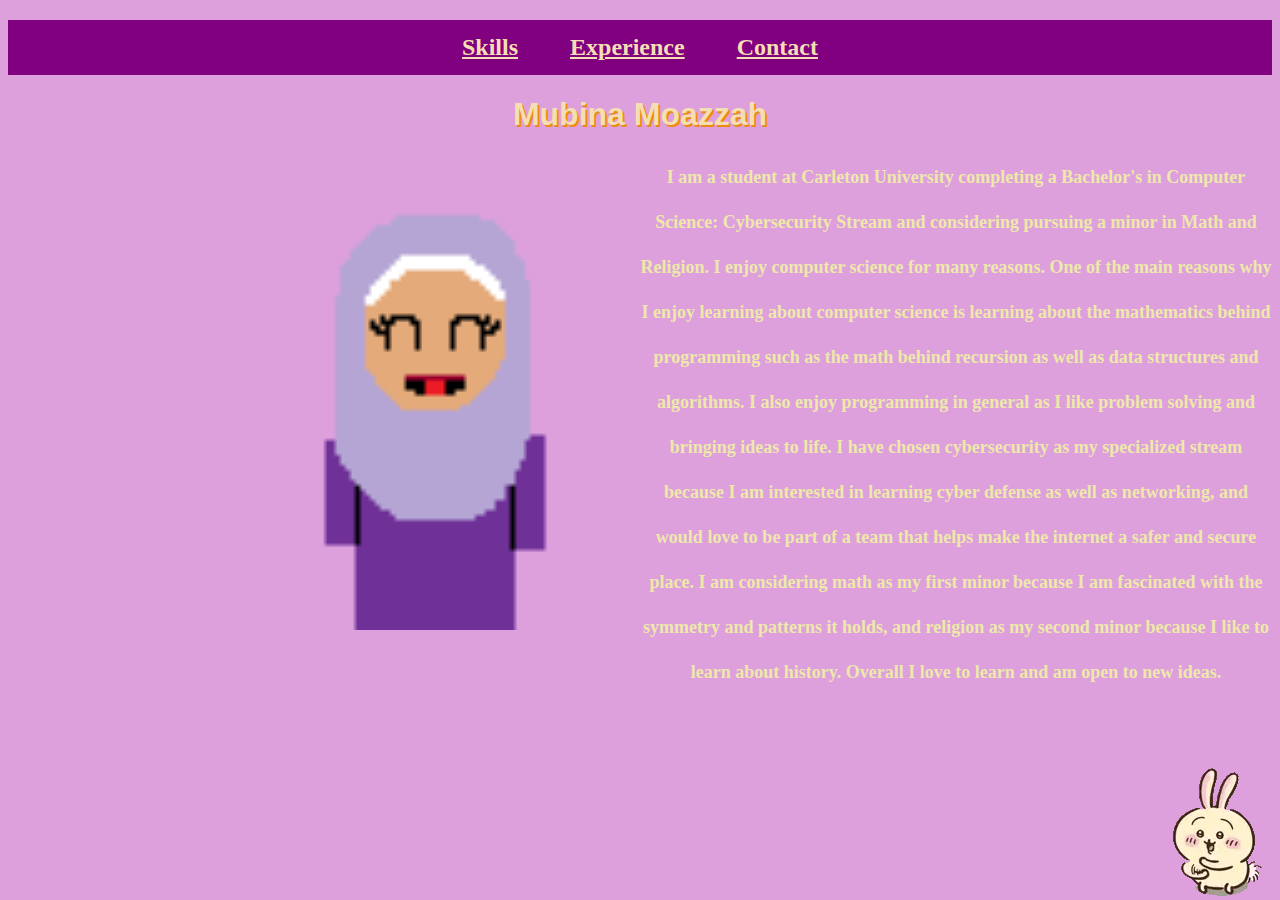
<file: index.html>
<!DOCTYPE html>
<html lang="en">
<head>
    <meta charset="UTF-8">
    <meta name="viewport" content="width=device-width, initial-scale=1.0">
    <title>Document</title>
    <link rel = "stylesheet" href = "mubinaswebsite-home-css.css"> 
</head>
<body>
    <h2>
        <ul class = "bar">
            <li>
                <a id = "skills" href = "mubinaswebsite-skills.html"> Skills </a>
            </li>
            <li>
                <a id = "experience" href = "mubinaswebsite-experience.html"> Experience </a>
            </li>
            <li>
                <a id = "contact" href = "mubinaswebsite-contact.html"> Contact </a>
            </li>
        </ul>
    </h2>
    <h1>
        Mubina Moazzah
    </h1>
    <p>
        I am a student at Carleton University completing a Bachelor's in Computer Science: Cybersecurity Stream and considering pursuing a minor in Math and Religion.
        I enjoy computer science for many reasons. One of the main reasons why I enjoy learning about computer science is learning about the mathematics behind programming
        such as the math behind recursion as well as data structures and algorithms. I also enjoy programming in general as I like problem solving and bringing ideas to life. 
        I have chosen cybersecurity as my specialized stream because I am interested in learning cyber defense as well as networking, and would love to be part of a team that 
        helps make the internet a safer and secure place. I am considering math as my first minor because I am fascinated with the symmetry and patterns it holds, and religion
        as my second minor because I like to learn about history. Overall I love to learn and am open to new ideas.
    </p>
    <div class = "me">
        <img src = "pixil-frame-0.png">
    </div>
    <div class = "usagi">
        <img src = "usagi.gif">
    </div>
</body>
</html>
</file>
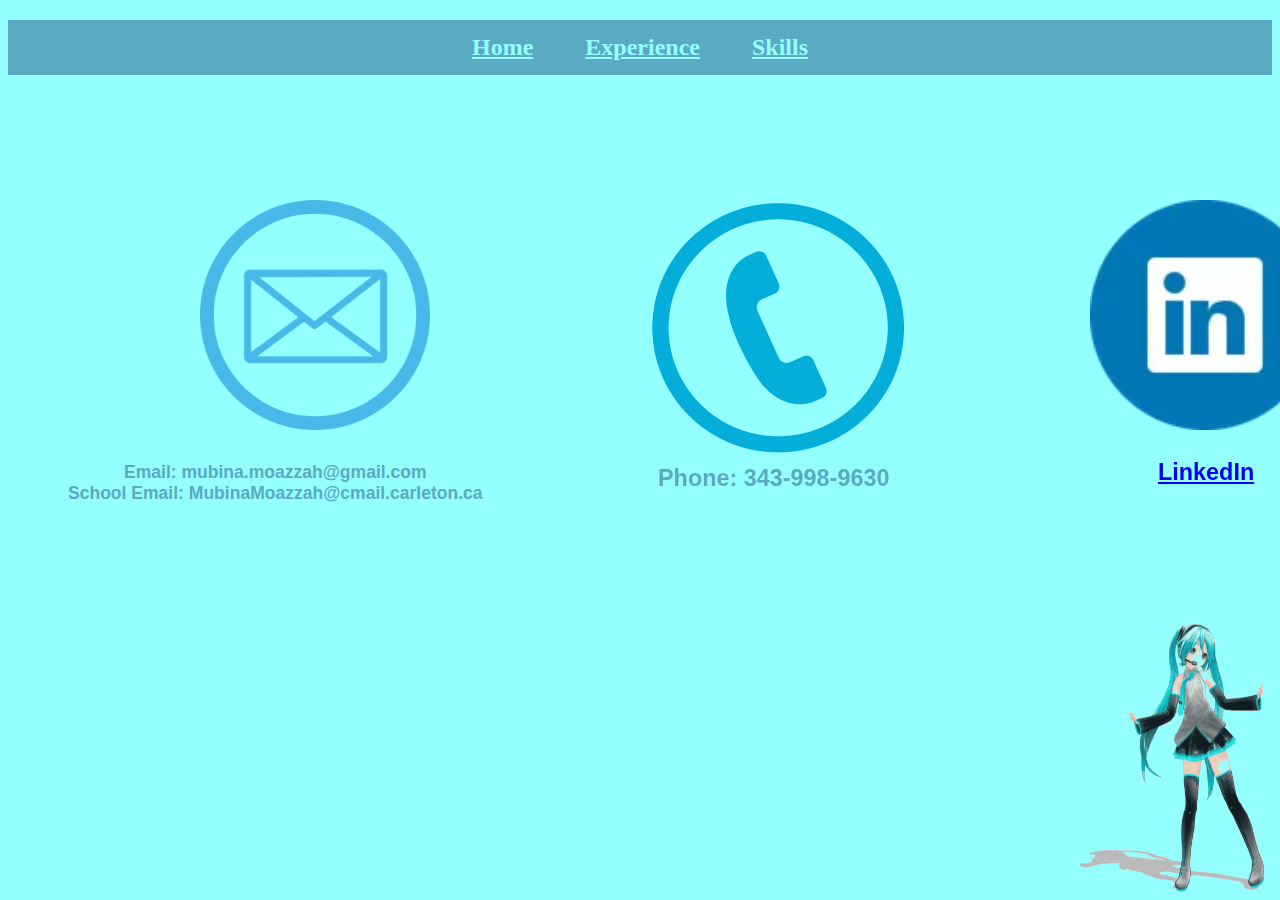
<file: mubinaswebsite-contact.html>
<!DOCTYPE html>
<html lang="en">
<head>
    <meta charset="UTF-8">
    <meta name="viewport" content="width=device-width, initial-scale=1.0">
    <title>Document</title>
    <link rel = "stylesheet" href = "mubinaswebsite-contact-css.css"> 
</head>
<body>
    <h2>
        <ul class = "bar">
            <li>
                <a id = "home" href = "index.html"> Home </a>
            </li>
            <li>
                <a id = "experience" href = "mubinaswebsite-experience.html"> Experience </a>
            </li>
            <li>
                <a id = "skills" href = "mubinaswebsite-skills.html"> Skills </a>
            </li>
        </ul>
    </h2>
    <div class = "email-img">
        <img src = "email.png" width = "230" height = "230">
    </div>
    <div class = "email">
        <h3> 
        <li>
            Email: mubina.moazzah@gmail.com 
        </li>
        <li>
            School Email: MubinaMoazzah@cmail.carleton.ca
        </li>
    </h3>
    </div>
    <div class = "phone-img">
        <img src = "phone.png">
    </div>
    <div class = "phone">
        <h3> Phone: 343-998-9630 </h3>
    </div>
    <div class = "linkedin-img">
        <img src = "linkedin.webp" width = "230" height = "230">
    </div>
    <div class = "linkedin">
        <h3> <a href = "https://www.linkedin.com/in/mubina-moazzah-0a6779343/"> LinkedIn </a> </h3> 
    </div>
    <div class ="miku">
        <img src = "miku.gif" width = "200" height = "300">
    </div>
</body>

</html>
</file>
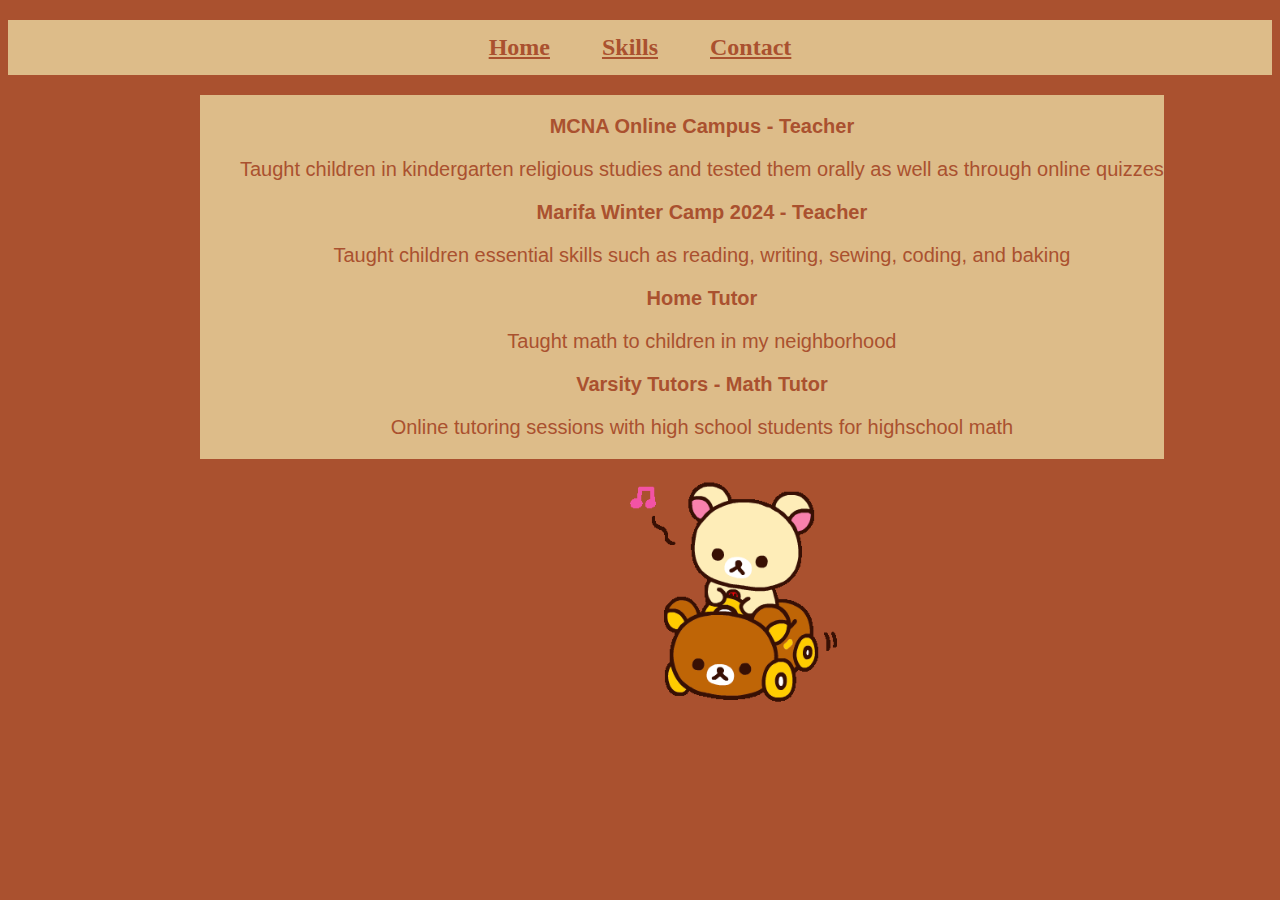
<file: mubinaswebsite-experience.html>
<!DOCTYPE html>
<html lang="en">
<head>
    <meta charset="UTF-8">
    <meta name="viewport" content="width=device-width, initial-scale=1.0">
    <title>Document</title>
    <link rel = "stylesheet" href = "mubinaswebsite-experience-css.css">
</head>
<body>
    <h2>
        <ul class = "bar">
            <li>
                <a id = "home" href = "index.html"> Home </a>
            </li>
            <li>
                <a id = "skills" href = "mubinaswebsite-skills.html"> Skills </a>
            </li>
            <li>
                <a id = "contact" href = "mubinaswebsite-contact.html"> Contact </a>
            </li>
        </ul>
    </h2>
    <div class = "experience">
        <ul>
        <li id = "reli-teacher">
            MCNA Online Campus - Teacher 
            <p id = "reli-teacher-desc"> Taught children in kindergarten religious studies and tested them orally as well as through online quizzes </p>
        </li>
        <p> </p>
        <li id = "marifa-teacher"> Marifa Winter Camp 2024 - Teacher 
            <p id = "marifa-teacher-desc"> Taught children essential skills such as reading, writing, sewing, coding, and baking </p>
        </li>
        <p> </p>
        <li id = "tutor"> Home Tutor 
            <p id = "tutor-desc"> Taught math to children in my neighborhood </p>
        </li>
        <li id = "online-tutor"> Varsity Tutors - Math Tutor
            <p id = "online-tutor-desc"> Online tutoring sessions with high school students for highschool math </p>
        </li>
        </ul>
    </div>
    <div class = "rilakkuma">
        <img src = "rilakkuma.gif" width = "250" height = "250">
    </div>
</body>

</html>
</file>
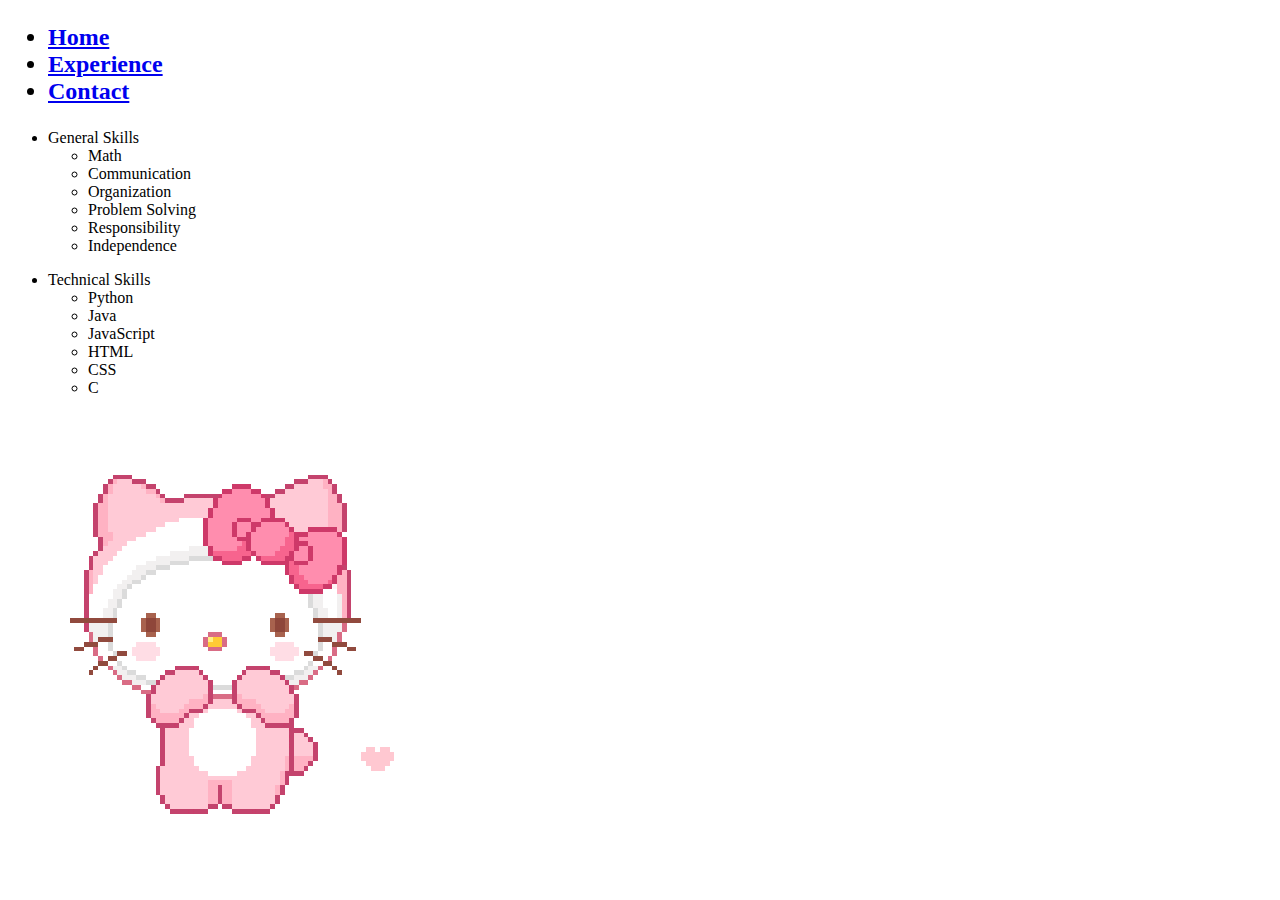
<file: mubinaswebsite-skills.html>
<!DOCTYPE html>
<html lang="en">
<head>
    <meta charset="UTF-8">
    <meta name="viewport" content="width=device-width, initial-scale=1.0">
    <title>Document</title>
    <link rel = "stylesheet" href = "mubinaswebsite-skills-css.css"> 
</head>
<body>
    <h2>
        <ul class = "bar">
            <li>
                <a id = "home" href = "index.html"> Home </a>
            </li>
            <li>
                <a id = "experience" href = "mubinaswebsite-experience.html"> Experience </a>
            </li>
            <li>
                <a id = "contact" href = "mubinaswebsite-contact.html"> Contact </a>
            </li>
        </ul>
    </h2>
    <ul>
        <div class = "boxone">
            <li>
            General Skills
            <ul>
                <div class = "innerboxone">
                <li> Math </li>
                <li> Communication </li>
                <li> Organization </li>
                <li> Problem Solving </li>
                <li> Responsibility </li>
                <li> Independence </li>
                </div>
            </ul>
        </li>
        </div>
        <p> </p>
        <div class = "boxtwo">
            <li> 
            Technical Skills 
            <ul> 
                <div class = "innerboxtwo">
                <li> Python </li>
                <li> Java </li>
                <li> JavaScript </li>
                <li> HTML </li>
                <li> CSS </li>
                <li> C </li>
                </div>
            </ul>
        </li>
        </div>
    </ul>
    <div class = "kitty">
        <img src = "kitty.gif">
    </div>
</body>
</html>
</file>
<file: mubinaswebsite-home-css.css>
.bar {
  background-color: purple;
  list-style: none;
  display: flex;
  justify-content: center;
  padding: 0;
  margin: 0;
}

.bar li {
  margin: 0 10px;
}

#skills {
  display: flex;;
  color: wheat;
  text-align: center;
  padding: 14px 16px;
}

#experience{
    display: flex;;
    color: wheat;
    text-align: center;
    padding: 14px 16px;
}

#contact{
    display: flex;;
    color: wheat;
    text-align: center;
    padding: 14px 16px;
}

body{
    background-color: plum;
}
h1{ 
    color:wheat;
    font-family: "Lucida Bright ", Georgia, sans-serif;
    text-shadow: 2px 2px rgb(235, 140, 15);
    text-align: center;
}
p{
    color:palegoldenrod;
    font-family: "American Typewriter", serif;
    font-weight:900;
    font-size: large;
    text-align: center;
    line-height: 2.5;
    margin-left: auto;
    width: 50%;
}
a{
    color: blueviolet;
}
.usagi{
    position: fixed;
    bottom: 0;
    right: 0;
}
.me{
    position: fixed;
    width: 500px;
    top: 130px;
    left: 180px;
}
.me img{
    width: 500px;
    height: auto;
}
</file>
<file: mubinaswebsite-contact-css.css>
.bar {
  background-color: rgb(90, 170, 195);
  list-style: none;
  display: flex;
  justify-content: center;
  padding: 0;
  margin: 0;
}

.bar li {
  margin: 0 10px;
}

#home {
  display: flex;
  color:#93ffff;
  text-align: center;
  padding: 14px 16px;
}

#skills{
    display: flex;
    color:#93ffff;
    text-align: center;
    padding: 14px 16px;
}

#experience{
    display: flex;
    color:#93ffff;
    text-align: center;
    padding: 14px 16px;
}

body{
    background-color:#93ffff
}

.email-img{
    position: fixed;
    width: 10%;
    height: auto;
    left: 200px;
    top: 200px;
}

.email{
    display: flex;
    text-align: center;
    color: rgb(90, 170, 195);
    position: relative;
    list-style: none;
    left: 60px;
    top: 350px;
    font-size: 15px;
    font-family: "Lucida Bright ", Georgia, sans-serif;
}

.phone-img{
    position: fixed;
    width: 50px;
    left: 650px;
    top: 200px;
}

.phone{
    display: flex;
    text-align: center;
    color:rgb(90, 170, 195);
    position: relative;
    left: 650px;
    top: 270px;
    font-size: 20px;
    font-family: "Lucida Bright ", Georgia, sans-serif;
}

.linkedin-img{
    position: fixed;
    width: 50px;
    left: 1090px;
    top: 200px;
}

.linkedin{
    display: flex;
    text-align: center;
    position: relative;
    color: rgb(90, 170, 195);
    left: 1150px;
    top: 190px;
    font-size: 20px;
    font-family: "Lucida Bright ", Georgia, sans-serif;
}

.miku{
    position: fixed;
    bottom: 0;
    right: 0;
}
</file>
<file: mubinaswebsite-experience-css.css>
.bar {
  background-color:#ddbc89 ;
  list-style: none;
  display: flex;
  justify-content: center;
  padding: 0;
  margin: 0;
}

.bar li {
  margin: 0 10px;
}

#home {
  display: flex;;
  color: #aa512f;
  text-align: center;
  padding: 14px 16px;
}

#skills{
    display: flex;;
    color: #aa512f;
    text-align: center;
    padding: 14px 16px;
}

#contact{
    display: flex;;
    color: #aa512f;
    text-align: center;
    padding: 14px 16px;
}

body{
  background-color:#aa512f; 
}

.experience{
  background-color:#ddbc89;
  text-align: center;
  color: #aa512f;
  font-family: "Lucida Bright", Georgia, sans-serif;
  font-size: 20px;
  display: inline-block;
  position: fixed;
  left: 200px;
}

.experience ul{
  list-style: none;
}

#reli-teacher{
  font-weight: bold;
}

#reli-teacher-desc{
  font-weight: normal;
}

#marifa-teacher{
  font-weight: bold;
}

#marifa-teacher-desc{
  font-weight: normal;
}

#tutor{
  font-weight: bold;
}

#tutor-desc{
  font-weight: normal;
}

#online-tutor{
  font-weight: bold;
}

#online-tutor-desc{
  font-weight: normal;
}

.rilakkuma{
  position: relative;
  top: 370px;
  left: 600px;
}
</file>
<file: mubinaswebsite-skills-css.css>

</file>
